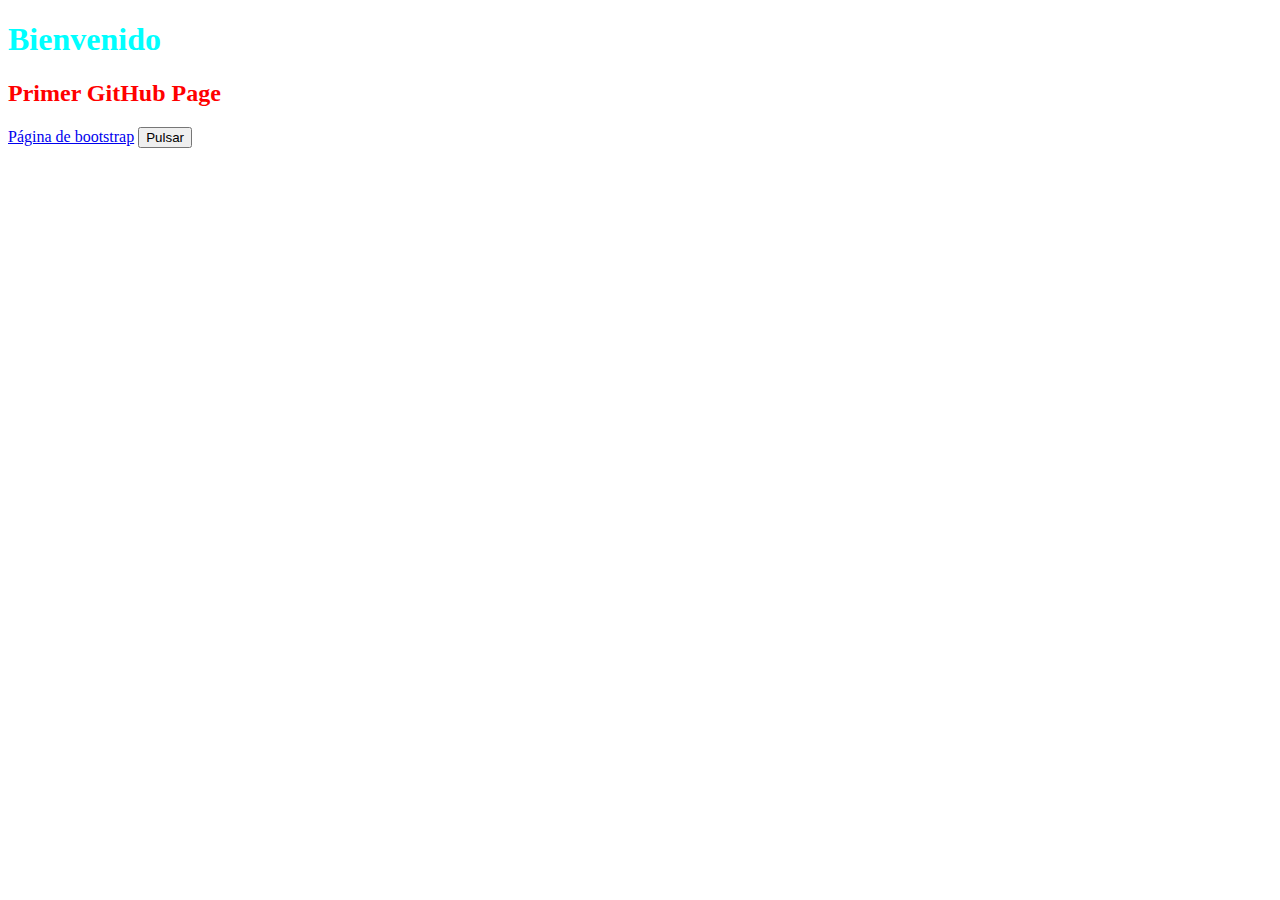
<file: index.html>
<!DOCTYPE html>
<html lang="en">
<head>
    <meta charset="UTF-8">
    <meta http-equiv="X-UA-Compatible" content="IE=edge">
    <meta name="viewport" content="width=device-width, initial-scale=1.0">
    <title>AWEB-U3-P1-20213TN053</title>
    <link rel="stylesheet" href="styles.css">
</head>
<body>
    <h1 class="title">Bienvenido</h1>
    <h2 class="sub-title">Primer GitHub Page</h2>
    <a href="page1.html">Página de bootstrap</a>
    <button type="button" id="btn-pulse">Pulsar</button>
    <script src="app.js"></script>
</body>
</html>
</file>
<file: styles.css>
.title{
    color: aqua;

}
.sub-title{
    color: red;
}
</file>
